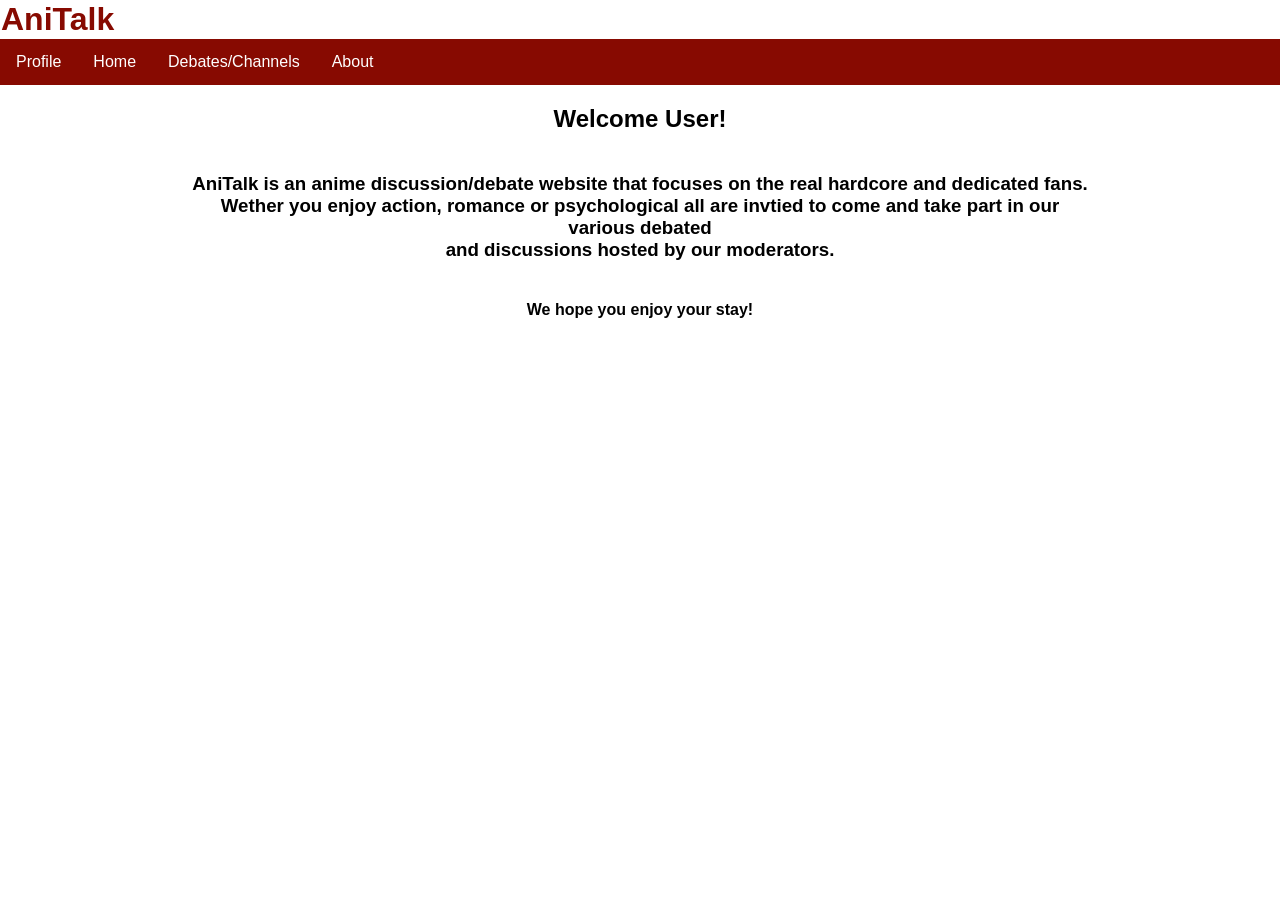
<file: Index.html>
<!--Maxim Suleac A00071959-->
<!DOCTYPE HTML>
<html>
<head>
<link rel="stylesheet" href="indexStlye.css">
<style>
body {
  margin: 0;
  padding: 0;
}

h2, p {
  margin: 10px;
}

ul {
  list-style-type: none;
  margin: 0;
  padding: 0;
  overflow: hidden;
  background-color: #870a01;
}

ul li {
  float: left;
}

ul li a {
  display: block;
  color: white;
  text-align: center;
  padding: 14px 16px;
  text-decoration: none;
}

ul li a:hover {
  background-color: #111111;
}
</style>
</head>
<body>
<h1 id ="myHeader" class="font">AniTalk</h1>
<ul class="font">
  <li><a href="./profile.html">Profile</a></li>
  <li><a href="./Index.html">Home</a></li>
  <li><a href="debates">Debates/Channels</a></li>
  <li><a href="./about.html">About</a></li>
</ul>

<h2 class="bodyText">Welcome User!</h2>
<h3 class="bodyText">
    AniTalk is an anime discussion/debate website that focuses on the real hardcore and dedicated fans.<br> Wether 
    you enjoy action, romance or psychological all are invtied to come and take part in our various debated <br> and discussions
    hosted by our moderators.
</h3>
<h4 class="bodyText">We hope you enjoy your stay!</h4>

</body>
</html>
</file>
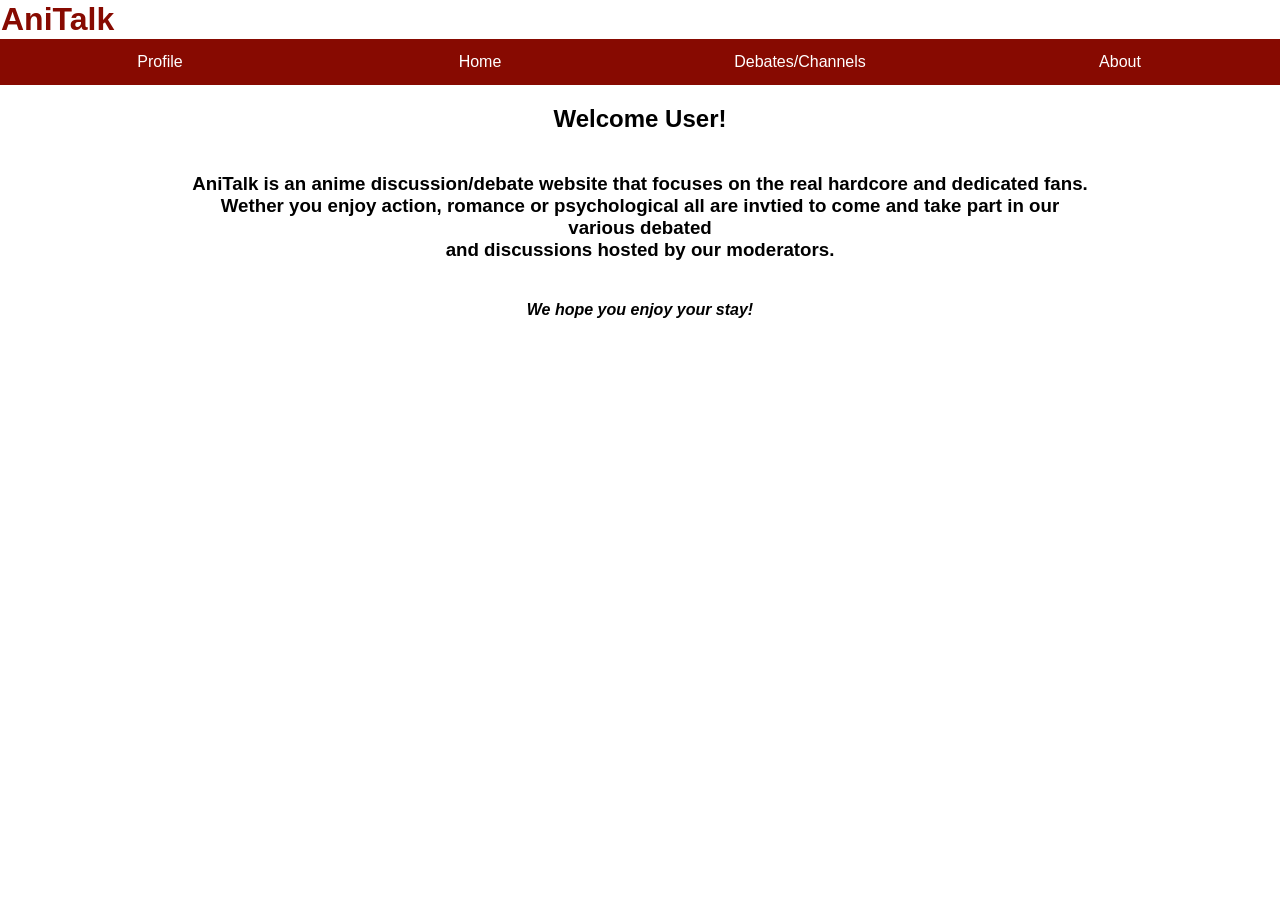
<file: index.html>
<!--Maxim Suleac A00071959-->
<!DOCTYPE HTML>
<html lang="en">
<head>
<title>AniTalk-Home</title>
<meta name="viewport" content="width=device-width, initial-scale=1.0">
<link rel="stylesheet" href="indexStlye.css">
<style>
body {
  margin: 0;
  padding: 0;
}

h2, p {
  margin: 10px;
}

ul {
  list-style-type: none;
  margin: 0;
  padding: 0;
  overflow: hidden;
  background-color: #870a01;
  display: flex;
  flex-wrap: wrap;
}

ul li {
  flex: 1;
}

ul li a {
  display: block;
  color: white;
  text-align: center;
  padding: 14px 16px;
  text-decoration: none;
}

ul li a:hover {
  background-color: #111111;
}

@media screen and (max-width: 768px) {

    ul {
        flex-direction: column;
    }

    ul li {
        width: 100%;
    }

    ul li a {
        text-align: center;
    }
    #myHeader {
        font-size: 2rem;
        text-align: center;
        margin-left: 0;
    }
}

</style>
</head>
<body>
<h1 id ="myHeader" class="font">AniTalk</h1>
<ul class="font">
  <li><a href="./profile.html"><span data-content='Profile' aria-hidden='true'>Profile</span></a></li>
  <li><a href="./Index.html">Home</a></li>
  <li><a href="debates">Debates/Channels</a></li>
  <li><a href="./about.html">About</a></li>
</ul>

<h2 class="bodyText">Welcome User!</h2>
<h3 class="bodyText">
    AniTalk is an anime discussion/debate website that focuses on the real hardcore and dedicated fans.<br> Wether 
    you enjoy action, romance or psychological all are invtied to come and take part in our various debated <br> and discussions
    hosted by our moderators.
</h3>
<h4 class="bodyText"><em>We hope you enjoy your stay!</em></h4>

</body>
</html>
</file>
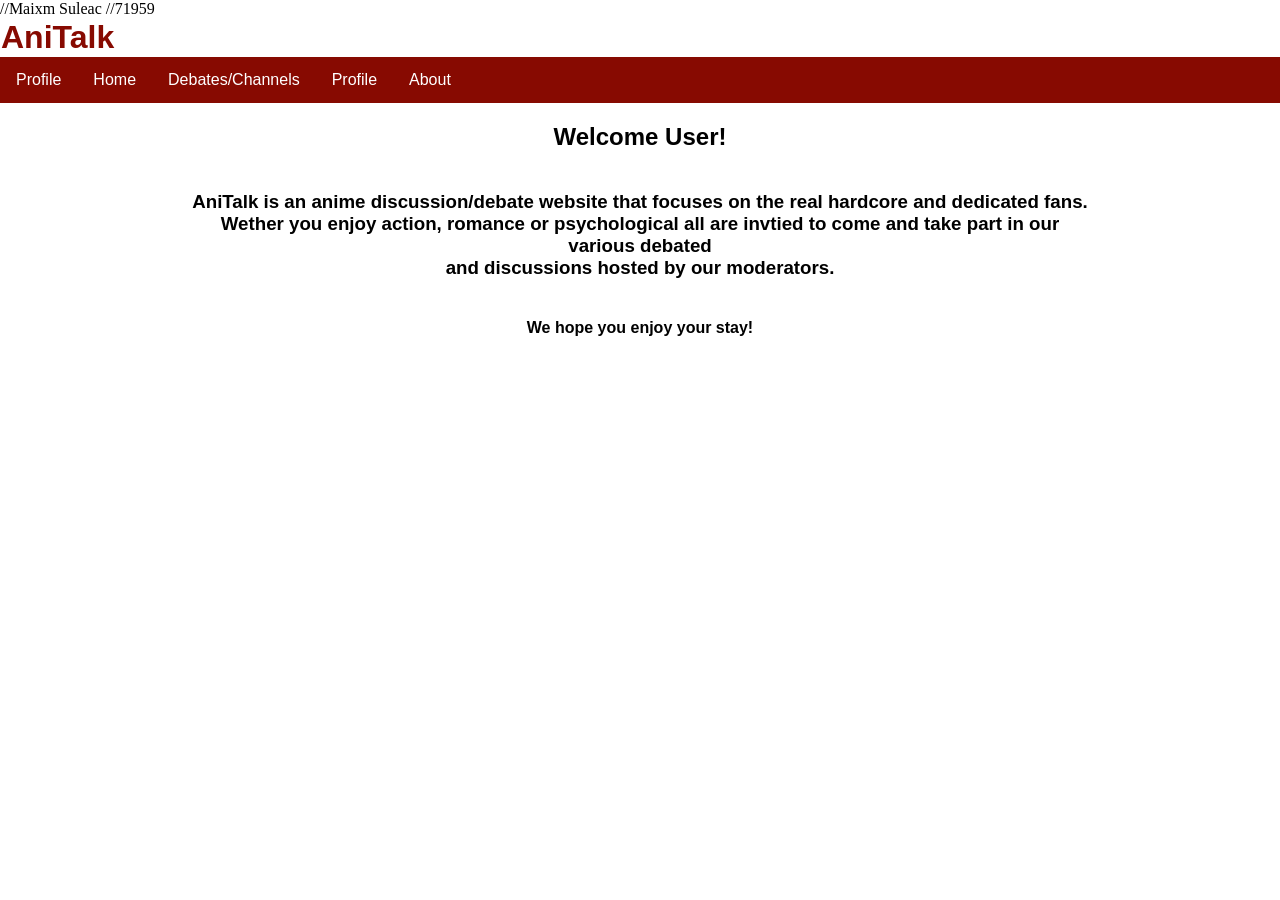
<file: 123.html>
//Maixm Suleac
//71959
<!DOCTYPE HTML>
<html>
<head>
<link rel="stylesheet" href="indexStlye.css">
<style>
body {
  margin: 0;
  padding: 0;
}

h2, p {
  margin: 10px;
}

ul {
  list-style-type: none;
  margin: 0;
  padding: 0;
  overflow: hidden;
  background-color: #870a01;
}

ul li {
  float: left;
}

ul li a {
  display: block;
  color: white;
  text-align: center;
  padding: 14px 16px;
  text-decoration: none;
}

ul li a:hover {
  background-color: #111111;
}
</style>
</head>
<body>
<h1 id ="myHeader" class="font">AniTalk</h1>
<ul class="font">
  <li><a href="#profile">Profile</a></li>
  <li><a href="file:///C:/Programming/HTML/Web%20Developemnt%20Project/Index.html#about">Home</a></li>
  <li><a href="debates">Debates/Channels</a></li>
  <li><a href="#profile">Profile</a></li>
  <li><a href="file:///C:/Programming/HTML/Web%20Developemnt%20Project/about.html">About</a></li>
</ul>

<h2 class="bodyText">Welcome User!</h2>
<h3 class="bodyText">
    AniTalk is an anime discussion/debate website that focuses on the real hardcore and dedicated fans.<br> Wether 
    you enjoy action, romance or psychological all are invtied to come and take part in our various debated <br> and discussions
    hosted by our moderators.
</h3>
<h4 class="bodyText">We hope you enjoy your stay!</h4>

</body>
</html>
</file>
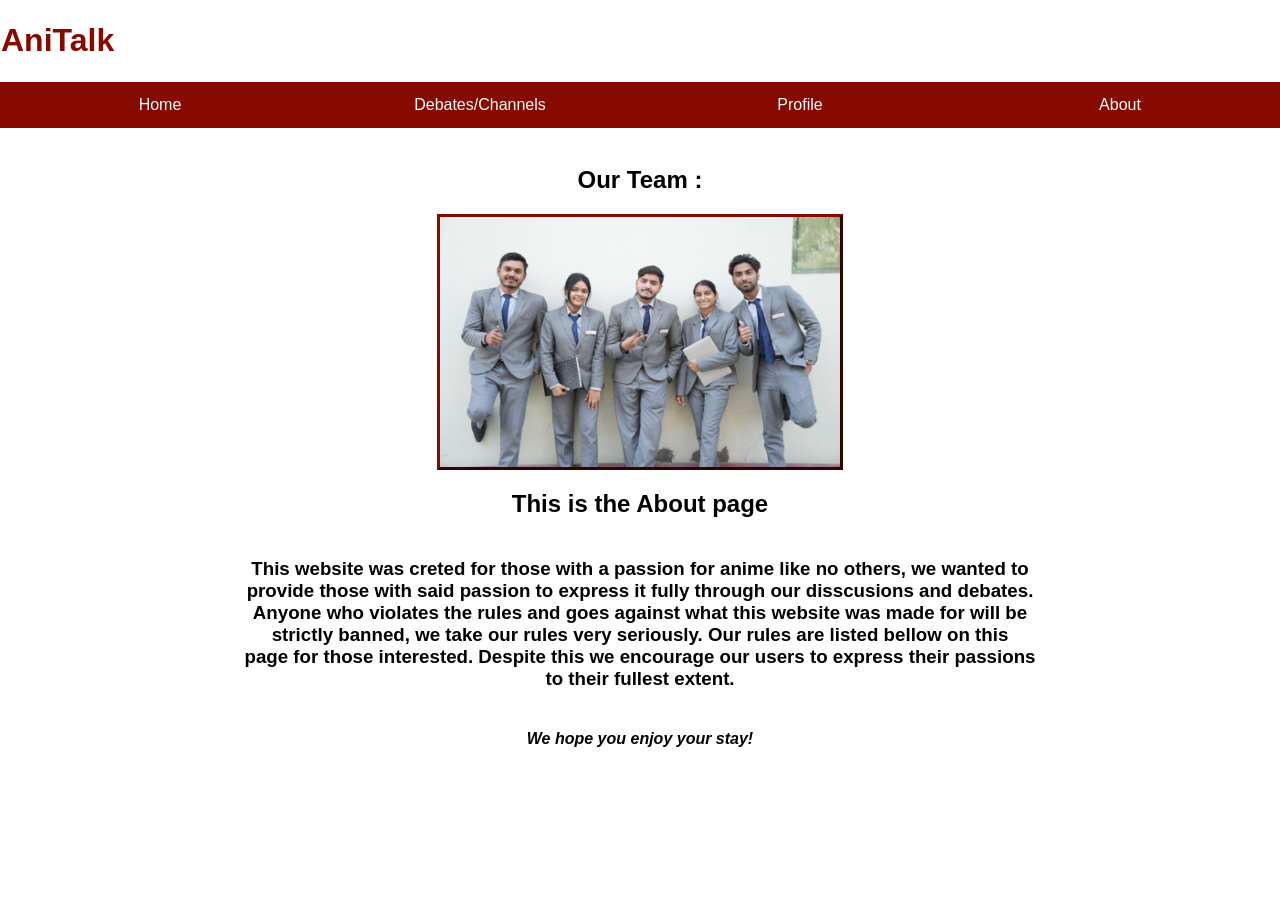
<file: about.html>
<!DOCTYPE HTML>
<html lang="en">
<head>
<title>AniTalk-About</title>
<link rel="stylesheet" href="aboutStlye.css">
<style>
body {
  margin: 0;
  padding: 0;
}

h2, p {
  margin: 10px;
}

ul {
  list-style-type: none;
  margin: 0;
  padding: 0;
  overflow: hidden;
  background-color:  #870a01;
  display: flex;
  flex-wrap: wrap;
}

ul li {
  flex: 1;
}

ul li a {
  display: block;
  color: white;
  text-align: center;
  padding: 14px 16px;
  text-decoration: none;
}

ul li a:hover {
  background-color: #111111;
}

@media screen and (max-width: 768px) {

    ul {
        flex-direction: column;
    }

    ul li {
        width: 100%;
    }

    ul li a {
        text-align: center;
    }
    #myHeader {
        font-size: 2rem;
        text-align: center;
        margin-left: 0;
    }
}

</style>
</head>
<body>
<h1 id ="myHeader" class="font">AniTalk</h1>
<ul class="font">
  <li><a href="./Index.html">Home</a></li>
  <li><a href="debates">Debates/Channels</a></li>
  <li><a href="./profile.html">Profile</a></li>
  <li><a href="./about.html">About</a></li>
</ul>
<br>
<h2 class="bodyText">Our Team : </h2>
<img src="OurTeam.jpg" width="400" height="250" alt="Picture of our team">
<h2 class="bodyText">This is the About page</h2>
<h3 class="bodyText">
    This website was creted for those with a passion for anime like no others, we wanted to<br>
    provide those with said passion to express it fully through our disscusions and debates.<br>
    Anyone who violates the rules and goes against what this website was made for will be <br>
    strictly banned, we take our rules very seriously. Our rules are listed bellow on this <br>
    page for those interested. Despite this we encourage our users to express their passions<br>
    to their fullest extent. 
</h3>
<h4 class="bodyText"><em>We hope you enjoy your stay!</em></h4>

</body>
</html>
</file>
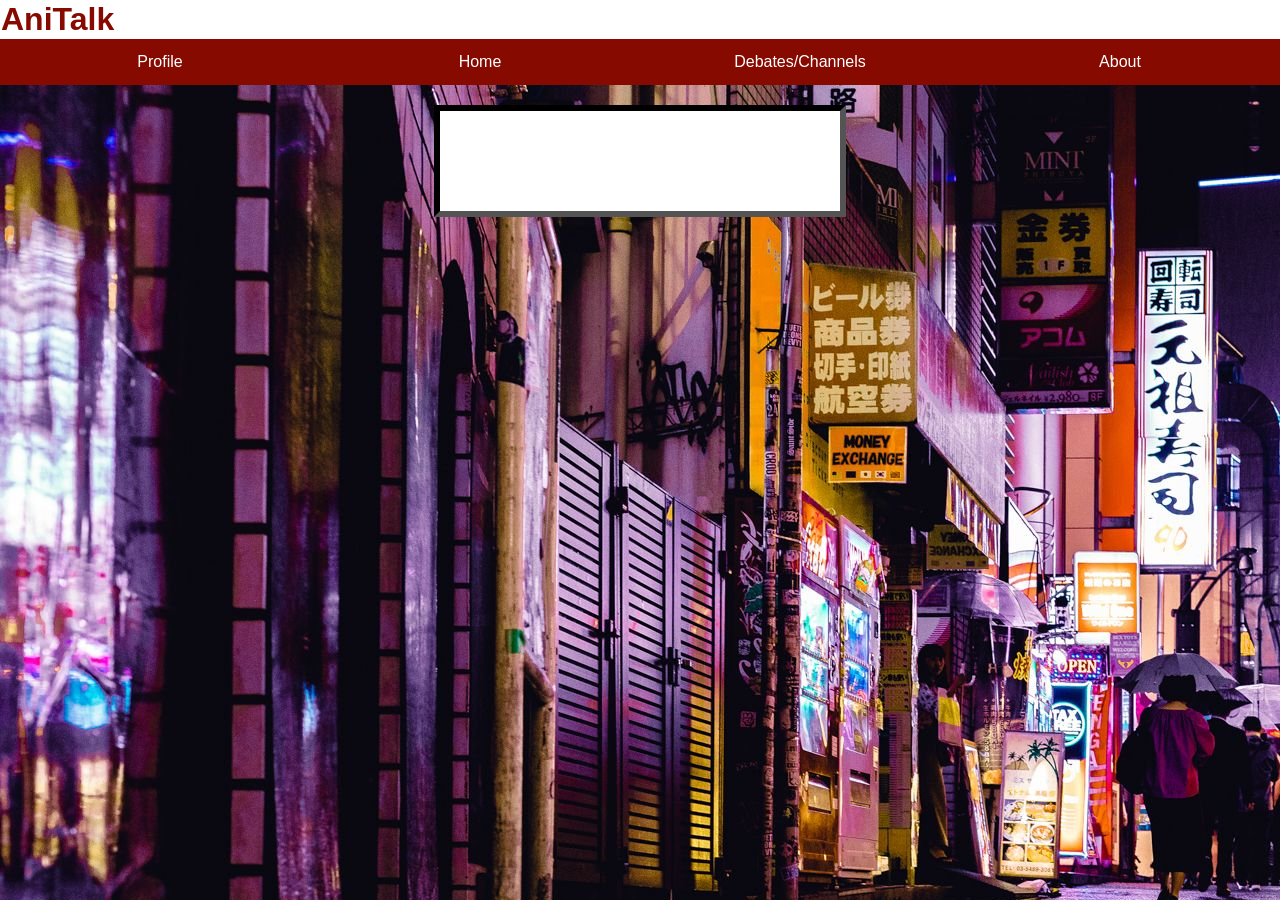
<file: profile.html>
<!-- Maixm Suleac -->
<!-- 71959 -->

<!DOCTYPE HTML>
<html lang="en">
<head>
<title>AniTalk-Profile</title>
<link rel="stylesheet" href="profileStyle.css">
<style>
body {
  margin: 0;
  padding: 0;
}

h2, p {
  margin: 10px;
}

ul {
  list-style-type: none;
  margin: 0;
  padding: 0;
  overflow: hidden;
  background-color: #870a01;
  display: flex;
  flex-wrap: wrap;
}

ul li {
  flex: 1;
}

ul li a {
  display: block;
  color: white;
  text-align: center;
  padding: 14px 16px;
  text-decoration: none;
}

ul li a:hover {
  background-color: #111111;
}

@media screen and (max-width: 768px) {

    ul {
        flex-direction: column;
    }

    ul li {
        width: 100%;
    }

    ul li a {
        text-align: center;
    }
    #myHeader {
        font-size: 2rem;
        text-align: center;
        margin-left: 0;
    }
}

</style>
</head>
<body>
<h1 id ="myHeader" class="font">AniTalk</h1>
<ul class="font">
  <li><a href="./profile.html">Profile</a></li>
  <li><a href="./Index.html">Home</a></li>
  <li><a href="debates">Debates/Channels</a></li>
  <li><a href="./about.html">About</a></li>
</ul>

<div class="divCenter">
  <div class="centerBox">

  </div>
</div>

</body>
</html>
</file>
<file: indexStlye.css>
#myHeader{
    padding: 1px;
    color: #870a01;
    margin: auto;
}

.bodyText{
    text-align: center;
    font-family: "Roboto Condensed", sans-serif;
    font-optical-sizing: auto;
    font-weight: weight;
    font-style: normal;
    max-width: 900px;
    margin: auto;
    padding: 20px;
    padding-top: 20px;
    
}

.font {
    font-family: "Roboto Condensed", sans-serif;
    font-optical-sizing: auto;
    font-weight: weight;
    font-style: normal;
}

a {
    transition: transform .2s;
}

a:hover {
  -ms-transform: scale(1.5); /* IE 9 */
  -webkit-transform: scale(1.5); /* Safari 3-8 */
  transform: scale(1.5); 

}
</file>
<file: aboutStlye.css>
#myHeader{
    padding: 1px;
    color: #870a01;
}

.bodyText{
    text-align: center;
    font-family: "Roboto Condensed", sans-serif;
    font-optical-sizing: auto;
    font-weight: weight;
    font-style: normal;
    max-width: 900px;
    margin: auto;
    padding: 20px;
    padding-top: 20px;
}

.font {
    font-family: "Roboto Condensed", sans-serif;
    font-optical-sizing: auto;
    font-weight: weight;
    font-style: normal;
}

a {
    transition: transform .2s;
}

a:hover {
  -ms-transform: scale(1.5); /* IE 9 */
  -webkit-transform: scale(1.5); /* Safari 3-8 */
  transform: scale(1.5); 

}

img {
  border-style: outset;
  border-color: #870a01;
  display: block;
  margin: auto;
}
</file>
<file: profileStyle.css>
body {
  background-image: url("aestheticTokyo.jpg");
}
#myHeader{
    padding: 1px;
    color: #870a01;
    margin: auto;
    background-color: white;
}

.bodyText{
    text-align: center;
    font-family: "Roboto Condensed", sans-serif;
    font-optical-sizing: auto;
    font-weight: weight;
    font-style: normal;
    max-width: 900px;
    margin: auto;
    padding: 20px;
    padding-top: 20px;
}

.font {
    font-family: "Roboto Condensed", sans-serif;
    font-optical-sizing: auto;
    font-weight: weight;
    font-style: normal;
}

.centerBox {
  background-color: white;
  width: 300px;
  border: 6px inset black;
  padding: 50px;
  margin: 20px;
  
}

.divCenter {
  display: flex; 
  flex-direction: row; 
  align-items: center; 
  justify-content: center;
}

a {
    transition: transform .2s;
}

a:hover {
  -ms-transform: scale(1.5); /* IE 9 */
  -webkit-transform: scale(1.5); /* Safari 3-8 */
  transform: scale(1.5); 

}
</file>
